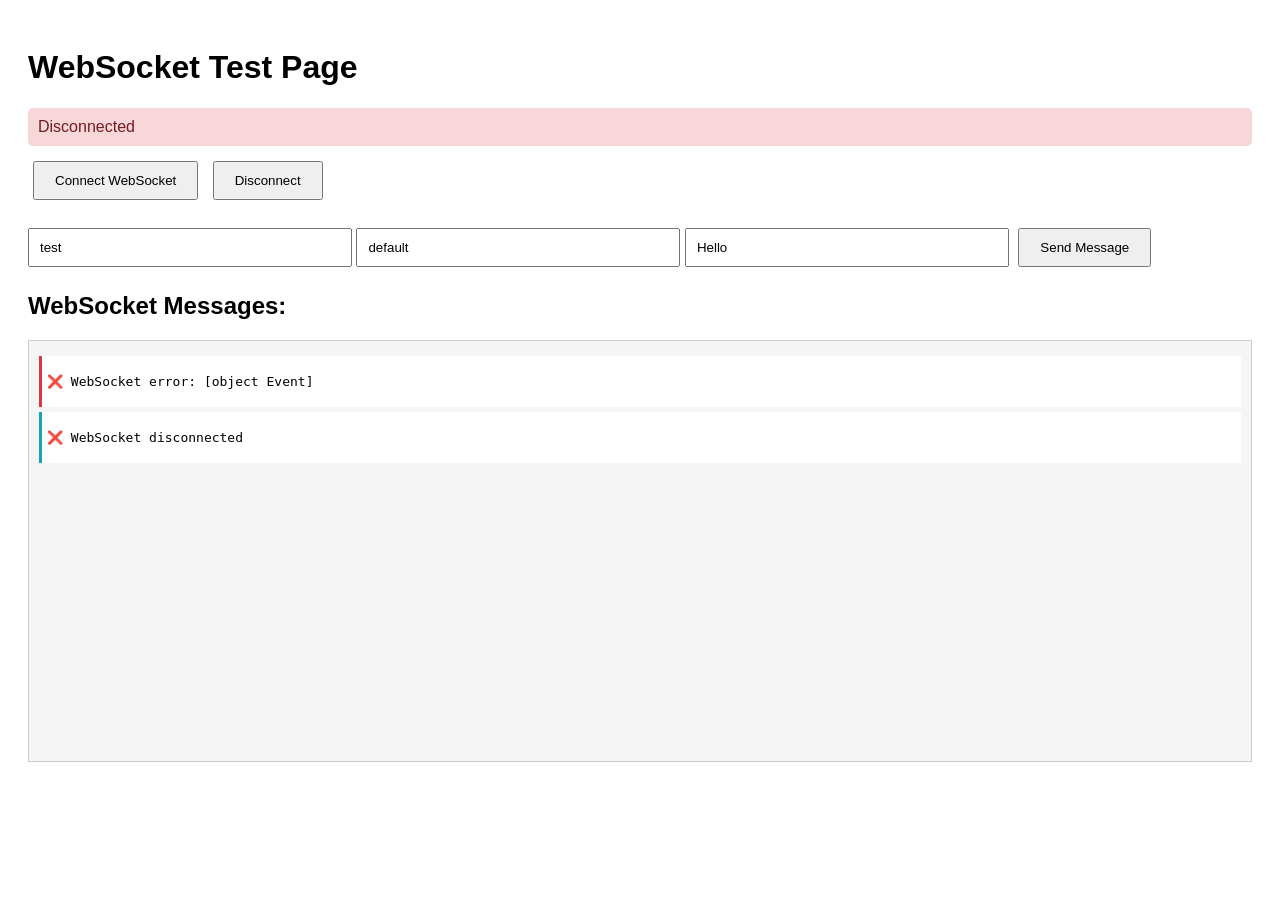
<file: Memory-AI-Chat/spring-boot-gateway/target/classes/static/test-ws.html>
<!DOCTYPE html>
<html>
<head>
    <title>WebSocket Test</title>
    <style>
        body { font-family: Arial, sans-serif; padding: 20px; }
        #messages { 
            border: 1px solid #ccc; 
            height: 400px; 
            overflow-y: scroll; 
            padding: 10px; 
            margin: 10px 0;
            background: #f5f5f5;
        }
        .message { 
            padding: 5px; 
            margin: 5px 0; 
            border-left: 3px solid #007bff;
            background: white;
        }
        button { 
            padding: 10px 20px; 
            margin: 5px;
            cursor: pointer;
        }
        input { 
            padding: 10px; 
            width: 300px;
        }
        .status { 
            padding: 10px; 
            margin: 10px 0;
            border-radius: 5px;
        }
        .connected { background: #d4edda; color: #155724; }
        .disconnected { background: #f8d7da; color: #721c24; }
    </style>
</head>
<body>
    <h1>WebSocket Test Page</h1>
    
    <div id="status" class="status disconnected">Disconnected</div>
    
    <button onclick="connect()">Connect WebSocket</button>
    <button onclick="disconnect()">Disconnect</button>
    <br><br>
    
    <input type="text" id="userId" placeholder="User ID" value="test">
    <input type="text" id="chatId" placeholder="Chat ID" value="default">
    <input type="text" id="message" placeholder="Message" value="Hello">
    <button onclick="sendMessage()">Send Message</button>
    
    <h2>WebSocket Messages:</h2>
    <div id="messages"></div>
    
    <script>
        let ws = null;
        
        function connect() {
            const wsUrl = `ws://${window.location.host}/ws/agent`;
            console.log('Connecting to:', wsUrl);
            
            ws = new WebSocket(wsUrl);
            
            ws.onopen = () => {
                console.log('WebSocket connected');
                document.getElementById('status').className = 'status connected';
                document.getElementById('status').textContent = 'Connected to ' + wsUrl;
                addMessage('✅ WebSocket connected', 'system');
            };
            
            ws.onmessage = (event) => {
                console.log('WebSocket message:', event.data);
                try {
                    const data = JSON.parse(event.data);
                    addMessage(JSON.stringify(data, null, 2), 'received');
                } catch (e) {
                    addMessage(event.data, 'received');
                }
            };
            
            ws.onerror = (error) => {
                console.error('WebSocket error:', error);
                addMessage('❌ WebSocket error: ' + error, 'error');
            };
            
            ws.onclose = () => {
                console.log('WebSocket closed');
                document.getElementById('status').className = 'status disconnected';
                document.getElementById('status').textContent = 'Disconnected';
                addMessage('❌ WebSocket disconnected', 'system');
            };
        }
        
        function disconnect() {
            if (ws) {
                ws.close();
                ws = null;
            }
        }
        
        async function sendMessage() {
            const userId = document.getElementById('userId').value;
            const chatId = document.getElementById('chatId').value;
            const message = document.getElementById('message').value;
            
            try {
                const response = await fetch('/chat', {
                    method: 'POST',
                    headers: { 'Content-Type': 'application/json' },
                    body: JSON.stringify({ user_id: userId, chat_id: chatId, message: message })
                });
                
                const data = await response.json();
                addMessage('📤 Sent message. Response: ' + JSON.stringify(data), 'sent');
            } catch (error) {
                addMessage('❌ Error sending message: ' + error, 'error');
            }
        }
        
        function addMessage(text, type) {
            const div = document.createElement('div');
            div.className = 'message';
            div.style.borderLeftColor = type === 'system' ? '#17a2b8' : 
                                       type === 'error' ? '#dc3545' : 
                                       type === 'sent' ? '#28a745' : '#007bff';
            div.innerHTML = '<pre>' + text + '</pre>';
            document.getElementById('messages').appendChild(div);
            document.getElementById('messages').scrollTop = document.getElementById('messages').scrollHeight;
        }
        
        // Auto-connect on load
        window.onload = () => {
            connect();
        };
    </script>
</body>
</html>
</file>
